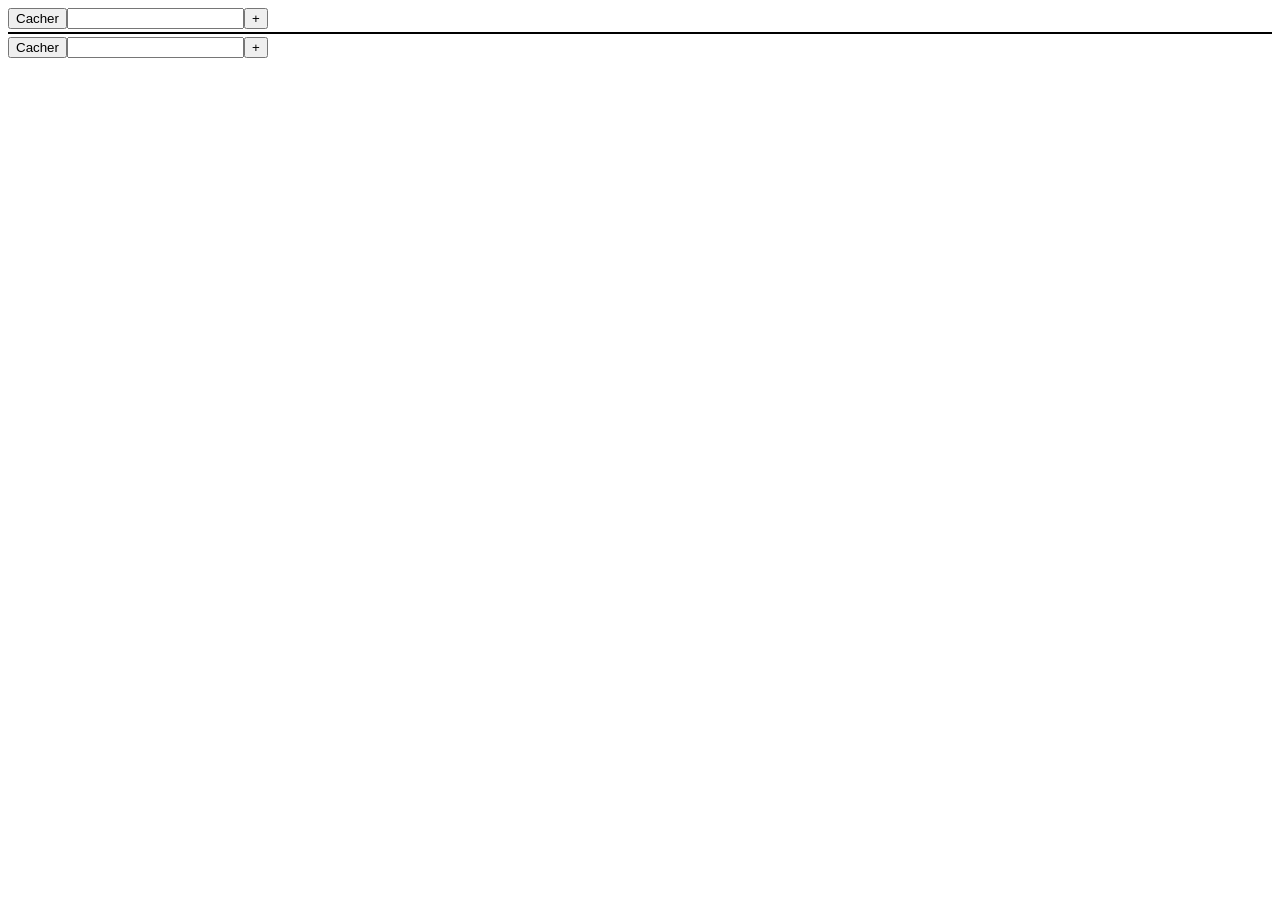
<file: paragraphes/index.html>
<!DOCTYPE html>
<html lang="fr">
<head>
	<meta charset="UTF-8">
	<meta name="viewport" content="width=device-width, initial-scale=1.0">
	<title>Document</title>
</head>

<script type="text/javascript" src="js/jquery-4.0.0.min.js"></script>
<style>
#contenu {
	border: 1px solid black;
	padding:0 3px;
	margin:3px 0;
}

#contenu p {
	padding:3px;
}

#contenu p.disabled {
	font-style:italic;
	color:lightgrey;
}

#contenu textarea {
	width:100%;
	display:block;
	margin:5px 0;
}

/*#contenu p:not(.disabled):hover { */
#contenu p:hover {
	cursor : pointer; 
	border : 1px dashed grey; 
}

#contenu p.disabled:hover {
	cursor : not-allowed; 
	border : none !important; 
}

</style>
<script>

	var cache = {
		apiRoot :  "http://tomnab.fr/paragraphes-api/api/",
		hash:"1acc0a40ce24bd86a21231abf6a9ae47",
		idArticle:1289
	};

	var jComposantP = $("<p>")
									// .css({"background-color":"lightgrey"})
									.click(function(){
			console.log("click " + $(this).html());
	});
	
	// lors du click sur un P. dans #contenu 
	// (même s'il n'existe pas encore !)
	//$(document).on("click", "#contenu p:not(.disabled)", function(){
	$(document).on("click", "#contenu p", function(){
	
		// s'il est désactivé, on ne fait rien 
		if ($(this).hasClass("disabled")) return; 
	
		console.log("click(on) " + $(this).html());
		var contenu = $(this).html(); 
		var jCloneTA = jComposantTA.clone(true); 
		var metaP = $(this).data(); 
		jCloneTA
			.val(contenu)
			.data(metaP); 
			
		$(this).replaceWith(jCloneTA); 
	});
	
	var jComposantAdd = $("<div>")
		.append($('<input type="text">'))
		.append(
			$('<input type="button">')
				.val("+")
				.click(function(){	// click btn +
					console.log("click +");
					
					// 1) ajouter le paragraphe côté client 
					var contenu = $(this).prev().val(); 
					if (contenu == "") contenu = "Nouveau";
					
					var jP = jComposantP
										.clone(true)
										.html(contenu)
										.addClass("disabled");
					
					if($("input[value='+']").index($(this)) == 0) {			 
						$("#contenu").prepend(jP);  // en haut
					} else {		
						$("#contenu").append(jP); // en bas 
					}
					
					// 2) envoyer une requete API pour le créer côté serveur 
					$.ajax({
						type: "POST",
						url: cache.apiRoot + "/articles/" + cache.idArticle + "/paragraphes",
						headers: {hash: cache.hashL},
						data: {"contenu":contenu},
						dataType: "json",
						success: function(oRep){
							console.log(oRep);
							
							// dans le scope de cette fonction, 
							// se trouvent toutes les variables locales 
							// de la fonction gestionnaire de click
							// notamment, jP !  
							
							jP.data(oRep.paragraphe);
							// jP.removeClass("disabled");
							
							/*
							{
    "version": 1.3,
    "success": true,
    "status": 201,
    "apiname": "paragraphes",
    "paragraphe": {
        "id": "8964",
        "contenu": "contenu",
        "ordre": "0"
    }
}
							*/
						},
						error : function (oRep){
							alert("Une erreur s'est produite, réactualiser le navigateur");
						},
					}); // fin ajax POST /paragraphes
					
					
				}) // fin click btn +
		)
		.css("display","inline")
		.addClass("controle");


	// affichage des data si elles existent 
	$(document).on("mouseover","#contenu *",function(){
	
		var meta = $(this).data();
		if (! $.isEmptyObject(meta))
			console.log(meta);
	
	});
	
	// quand le document est prêt //////////////////////
	$(document).ready(function(){
	
		// click sur bouton cacher : bascule visibilité des P. 
		$("[value='Cacher']").click(function(){

			// 1) bascule de l'état de visibilité du contenu 
			// ==> il suffit de recopier le code de la fonction toggle ici ! 
			$("#contenu").toggle(); 
			$(".controle").toggle(); 
			
			if ($("input[value='Cacher']").length )
				$("input[value='Cacher']").val("Afficher");
			else 
				$("input[value='Afficher']").val("Cacher");
			
			// 3) controler aussi la visibilité des input d'ajout 2 x (text/btn+)
			
		});
	
		// insertion des boutons d'ajout après chaque bouton cacher 
		$("[value='Cacher']").after(jComposantAdd.clone(true));
		
		// recup. paragraphes ///////////////////////////////
		// simple requete GET qui reçoit du JSON 
		// $.getJSON() 
		// GET JSON sur http://tomnab.fr/paragraphes-api/api/
		$.getJSON(
			cache.apiRoot + "/articles/" + cache.idArticle + "/paragraphes", 
			{ hash: cache.hash},
			function (oRepJson){
				console.log(oRepJson);
				
				for(var i=0;i<oRepJson.paragraphes.length;i++) {
					var jP = jComposantP
										.clone(true)
										.html(oRepJson.paragraphes[i].contenu)
										.data(oRepJson.paragraphes[i]);
										
						$("#contenu").append(jP);

				}
			} // fin success getJSON
		); // fin  recup. paragraphes //////////////////////
		
	}); // fin ready //////////////////////

	
	var jComposantTA = $("<textarea>")
		.keydown(function(contexte){	
			// NB : un contexte est TOUJOURS PASSE aux gestionnaires d'evnt jquery
			if (contexte.key != "Enter") return; 
			
			var contenu = $(this).val();
			var metaTA = $(this).data();
			 
			var jCloneP = jComposantP
											.clone(true)
											.html(contenu)
											.data(metaTA)
											.addClass("disabled");
																						
			$.ajax({
						type: "PUT",
						url: cache.apiRoot + "/articles/" + cache.idArticle + "/paragraphes/" + metaTA.id + "?contenu=" + contenu ,
						headers: {hash: cache.hash},
						// data: {"contenu":contenu}, // pas dans des methodes PUT !!
						dataType: "json",
						success: function(oRep){
							console.log(oRep);
							
							// réintégrer les méta-données de la réponse 
							// dans le P. côté client 
							jCloneP.data(oRep.paragraphe); 
							jCloneP.removeClass("disabled");
						},
						error : function (oRep){
							alert("Une erreur s'est produite, réactualiser le navigateur");
						},
					}); // fin ajax PUT /paragraphes
					
											
			$(this).replaceWith(jCloneP);
		
	});
	
	$(document).on("keydown", function(lecontexte){
		if (lecontexte.key == "Escape") {
			// il faut annuler les éditions en cours 
	
			$("#contenu textarea").each(function(){

				var metaTA = $(this).data(); 
				
				var jCloneP = jComposantP
												.clone(true)
												.html(metaTA.contenu)
												.data(metaTA);
												
				$(this).replaceWith(jCloneP);
				
			});
			
			 
		}
	
	}); 
	
// TODO : mettre en place le mode édition : 
// 1) affecter au textarea les  méta données du P. cliqué en cours d'édition 
// 2) lors de l'appui sur ENTREE 
// 		- restaurer le P avec son nouveau contenu ET ses anciennes méta-données 
// 				en mode désactivé
//		- déclencher une requete PUT pour mettre à jour coté serveur
//			ATTENTION à la manière d'envoyer les données (pas de .data())
// 		- quand le serveur acquitte la mise à jour , on supprime le mode désactivé du paragraphe
// 3) traiter l'annulation par ESCAPE 


	
</script>

<body >

	<input type="button"  value="Cacher"/>
	<br />
	
	<div id="contenu">
	</div>

	<input type="button" value="Cacher"/>
	
</body>
</html>
</file>
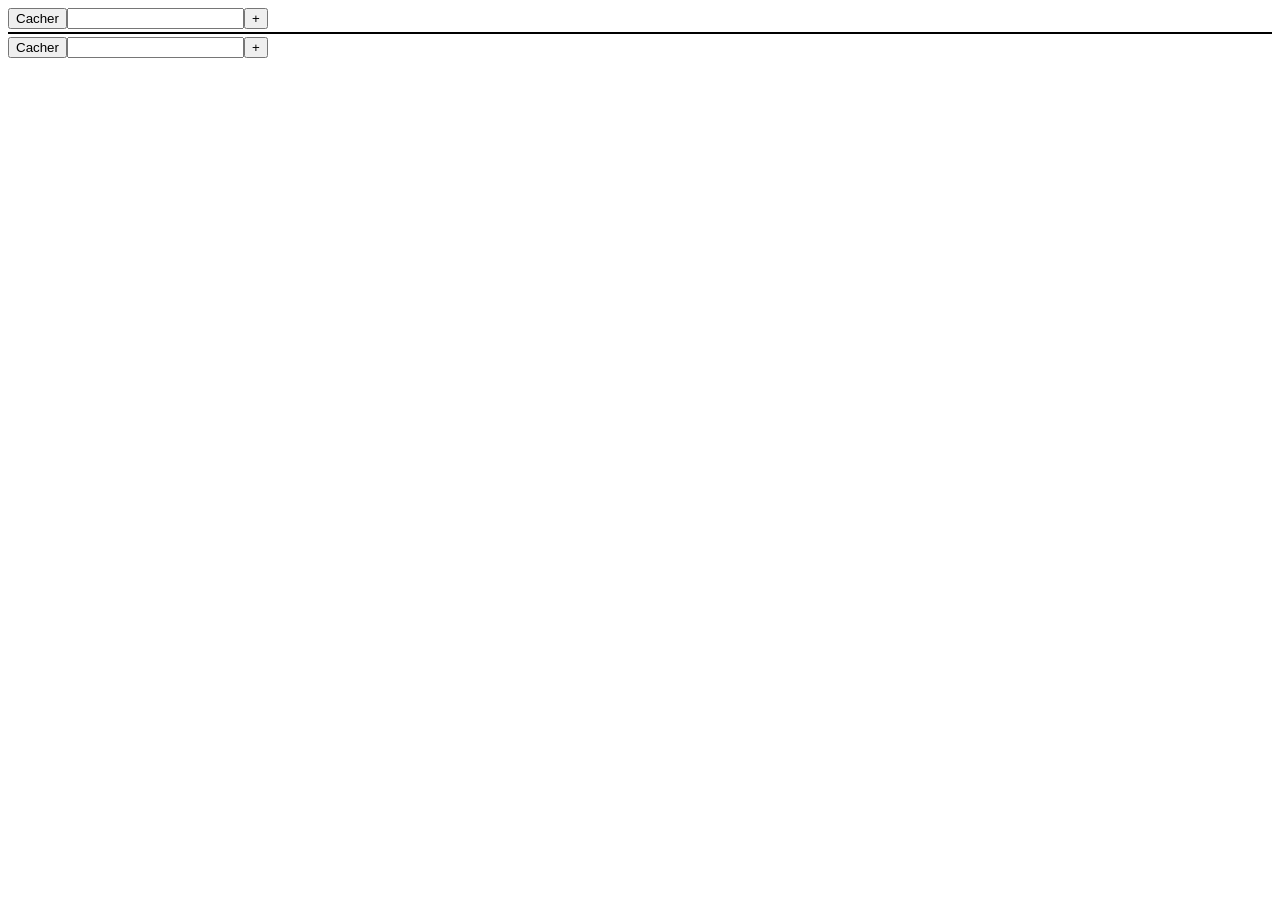
<file: jquerry_exs/ex4.html>
<!DOCTYPE html>
<html lang="en">
<head>
	<meta charset="UTF-8">
	<meta name="viewport" content="width=device-width, initial-scale=1.0">
	<title>Document</title>
</head>

<script type="text/javascript" src="jquery-4.0.0.min.js"></script>
<style>
#contenu {
	border: 1px solid black;
	padding:0 3px;
	margin:3px 0;
}

#contenu p {
	padding:3px;
}

#contenu p.disabled {
	font-style:italic;
	color:lightgrey;
}

#contenu textarea {
	width:100%;
	display:block;
	margin:5px 0;
}

/*#contenu p:not(.disabled):hover { */
#contenu p:hover {
	cursor : pointer; 
	border : 1px dashed grey; 
}

#contenu p.disabled:hover {
	cursor : not-allowed; 
	border : none !important; 
}

</style>
<script>

	var cache = {
		apiRoot :  "http://tomnab.fr/paragraphes-api/api/",
		hash:"1acc0a40ce24bd86a21231abf6a9ae47",
		idArticle:1289
	};

	var jComposantP = $("<p>")
									// .css({"background-color":"lightgrey"})
									.click(function(){
			console.log("click " + $(this).html());
	});
	
	// lors du click sur un P. dans #contenu (même s'il n'existe pas encore !)
	//$(document).on("click", "#contenu p:not(.disabled)", function(){
	$(document).on("click", "#contenu p", function(){
	
		// s'il est désactivé, on ne fait rien 
		if ($(this).hasClass("disabled")) return; 
	
		console.log("click(on) " + $(this).html());
		var contenu = $(this).html(); 
		var jCloneTA = jComposantTA.clone(true); 
		jCloneTA
			.val(contenu)
			.data("contenuInitial",contenu); 
			
		$(this).replaceWith(jCloneTA); 
	});
	
	var jComposantAdd = $("<div>")
		.append($('<input type="text">'))
		.append(
			$('<input type="button">')
				.val("+")
				.click(function(){	// click btn +
					console.log("click +");
					
					// 1) ajouter le paragraphe côté client 
					var contenu = $(this).prev().val(); 
					if (contenu == "") contenu = "Nouveau";
					
					var jP = jComposantP
										.clone(true)
										.html(contenu)
										.addClass("disabled");
					
					if($("input[value='+']").index($(this)) == 0) {			 
						$("#contenu").prepend(jP);  // en haut
					} else {		
						$("#contenu").append(jP); // en bas 
					}
					
					// 2) envoyer une requete API pour le créer côté serveur 
					$.ajax({
						type: "POST",
						url: cache.apiRoot + "/articles/" + cache.idArticle + "/paragraphes",
						headers: {hash: cache.hash},
						data: {"contenu":contenu},
						dataType: "json",
						success: function(oRep){
							console.log(oRep);
							
							// dans le scope de cette fonction, 
							// se trouvent toutes les variables locales 
							// de la fonction gestionnaire de click
							// notamment, jP !  
							
							jP.data(oRep.paragraphe);
							// jP.removeClass("disabled");
							
							/*
							{
    "version": 1.3,
    "success": true,
    "status": 201,
    "apiname": "paragraphes",
    "paragraphe": {
        "id": "8964",
        "contenu": "contenu",
        "ordre": "0"
    }
}
							*/
						},
						error : function (oRep){
							alert("Une erreur s'est produite, réactualiser le navigateur");
						},
					}); // fin ajax POST /paragraphes
					
					
				}) // fin click btn +
		)
		.css("display","inline")
		.addClass("controle");


	// affichage des data si elles existent 
	$(document).on("mouseover","#contenu *",function(){
	
		var meta = $(this).data();
		if (! $.isEmptyObject(meta))
			console.log(meta);
	
	});
	
	// quand le document est prêt //////////////////////
	$(document).ready(function(){
	
		// click sur bouton cacher : bascule visibilité des P. 
		$("[value='Cacher']").click(function(){

			// 1) bascule de l'état de visibilité du contenu 
			// ==> il suffit de recopier le code de la fonction toggle ici ! 
			$("#contenu").toggle(); 
			$(".controle").toggle(); 
			
			if ($("input[value='Cacher']").length )
				$("input[value='Cacher']").val("Afficher");
			else 
				$("input[value='Afficher']").val("Cacher");
			
			// 3) controler aussi la visibilité des input d'ajout 2 x (text/btn+)
			
		});
	
		// insertion des boutons d'ajout après chaque bouton cacher 
		$("[value='Cacher']").after(jComposantAdd.clone(true));
		
		// recup. paragraphes ///////////////////////////////
		// simple requete GET qui reçoit du JSON 
		// $.getJSON() 
		// GET JSON sur http://tomnab.fr/paragraphes-api/api/
		$.getJSON(
			cache.apiRoot + "/articles/" + cache.idArticle + "/paragraphes", 
			{ hash: cache.hash},
			function (oRepJson){
				console.log(oRepJson);
				
				for(var i=0;i<oRepJson.paragraphes.length;i++) {
					var jP = jComposantP
										.clone(true)
										.html(oRepJson.paragraphes[i].contenu)
										.data(oRepJson.paragraphes[i]);
										
						$("#contenu").append(jP);

				}
			} // fin success getJSON
		); // fin  recup. paragraphes //////////////////////
		
	}); // fin ready //////////////////////

	
	var jComposantTA = $("<textarea>")
		.keydown(function(contexte){	
			// NB : un contexte est TOUJOURS PASSE aux gestionnaires d'evnt jquery
			if (contexte.key != "Enter") return; 
			
			var contenu = $(this).val(); 
			var jCloneP = jComposantP.clone(true);
			jCloneP.html(contenu);
			$(this).replaceWith(jCloneP);
		
	});
	
	$(document).on("keydown", function(lecontexte){
		if (lecontexte.key == "Escape") {
			// il faut annuler les éditions en cours 
	
			$("#contenu textarea").each(function(){
				console.log("actuel : " + $(this).val());
				// ancien ? dans les data de chaque textarea
				console.log("initial : " + $(this).data().contenuInitial );
				console.log("initial : " + $(this).data("contenuInitial") );
				
				var jCloneP = jComposantP.clone(true);
				jCloneP.html($(this).data("contenuInitial"));
				$(this).replaceWith(jCloneP);
				
			});
			
			 
		}
	
	}); 
	


	
</script>

<body >

	<input type="button"  value="Cacher"/>
	<br />
	
	<div id="contenu">
	</div>

	<input type="button" value="Cacher"/>
	
</body>

</html>
</file>
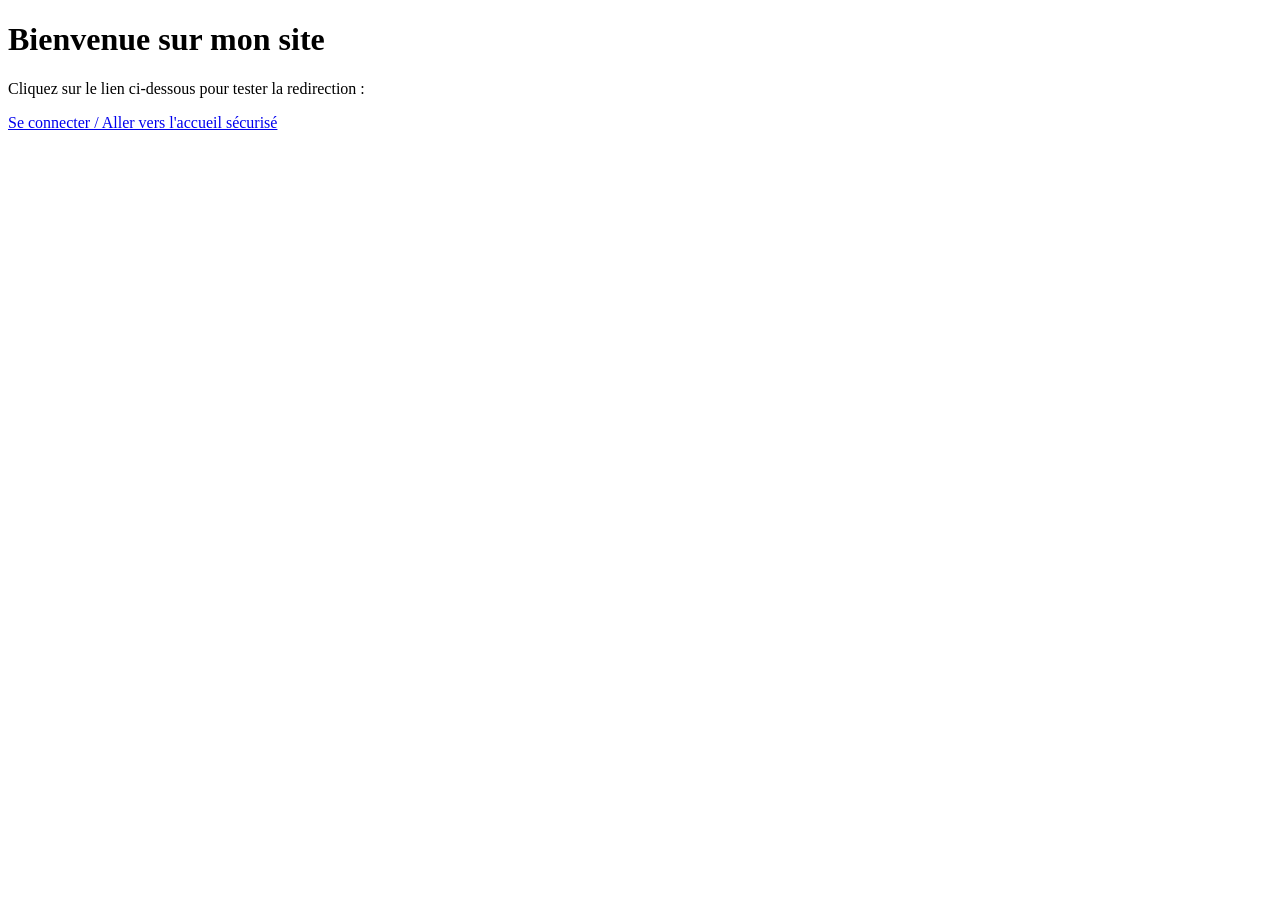
<file: TEAbend1/accueil.html>
<?xml version="1.0" encoding="UTF-8" ?>
<!DOCTYPE html PUBLIC "-//W3C//DTD XHTML 1.0 Strict//EN" "http://www.w3.org/TR/xhtml1/DTD/xhtml1-strict.dtd">
<html xmlns="http://www.w3.org/1999/xhtml">
<head>
    <title>Départ</title>
    <meta http-equiv="Content-Type" content="text/html; charset=UTF-8" />
</head>
<body>

    <h1>Bienvenue sur mon site</h1>
    <p>Cliquez sur le lien ci-dessous pour tester la redirection :</p>
    
    <a href="redirection.php">Se connecter / Aller vers l'accueil sécurisé</a>

</body>
</html>
</file>
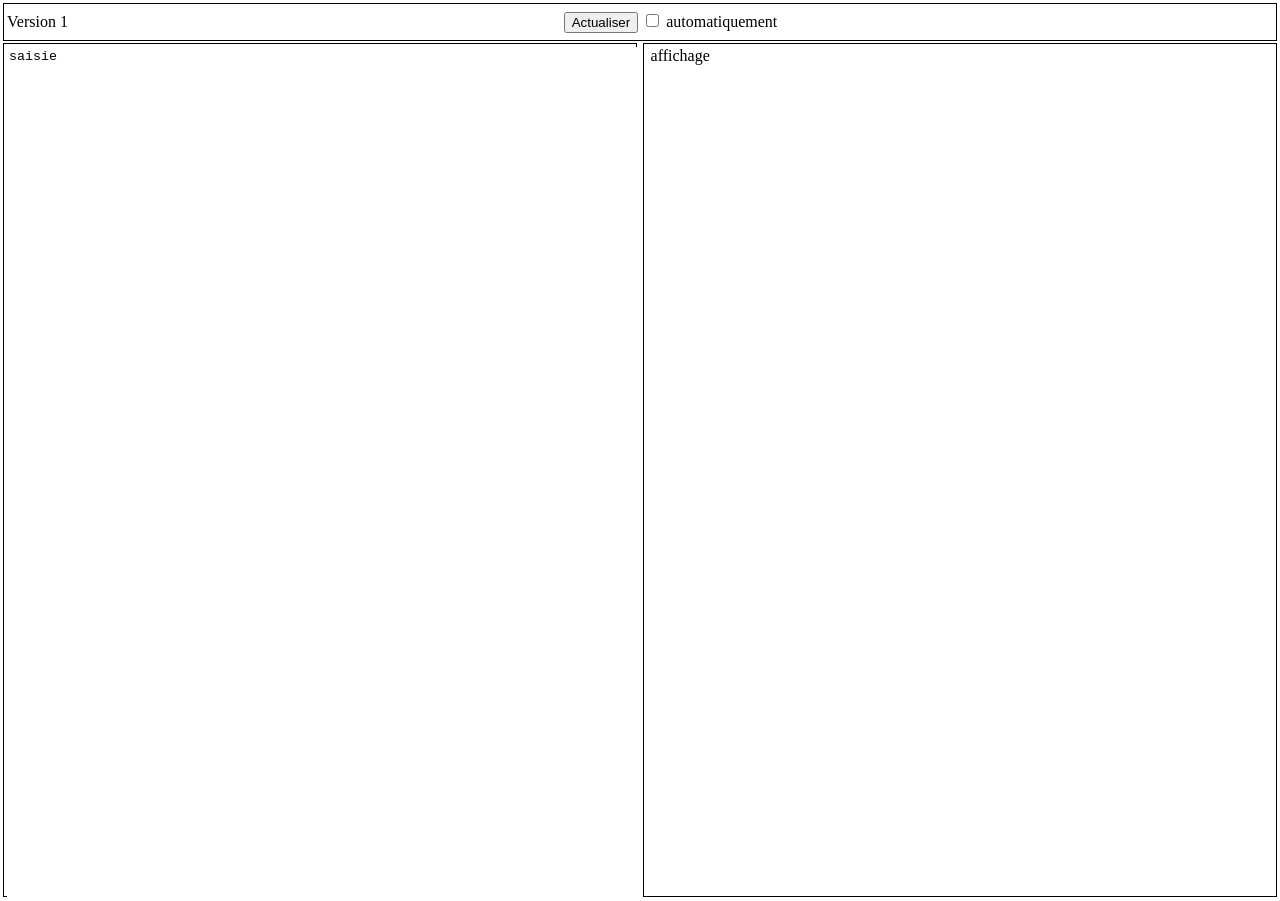
<file: TryIT/tryit.html>
<!DOCTYPE html>
<html lang="fr">
<head>
    <meta charset="UTF-8">
    <meta name="viewport" content="width=device-width, initial-scale=1.0">
    <title>Try it editor</title>
</head>
<script src="jsLib/utils.js"></script>
<script src="jsLib/boucle.js"></script>

<style>
/* presentation */
body {margin:0;}
.b { border:1px solid black;}
.p3 { padding:3px;}
.m3 { margin:3px;}
#banniere { height:30px; line-height:30px; vertical-align:middle;text-align:center;}
#version {float:left;}
#imgLoad {visibility:hidden;}
#edition { position:absolute;top:43px;bottom:3px;left:3px;right:50.2%;}

#visuel { 
    position:absolute;top:43px;bottom:3px;right:3px;left:50.2%;
    white-space: pre-wrap; /* CORRECTION : Permet de voir les retours à la ligne ! */
}

#saisie {
    width:100%;height:100%; 
    resize:none;
    border:none;
    outline:none;
}

#popup {
    color:white;
    background-color:black;
    border-radius:3px;
    padding:5px;
    position:absolute;
    top:30px;left:100px;
    z-index:10;
    display:none;
}
</style>

<script>
// Déclarations des variables globales
var refTASaisie; 
var refVisuel; 
var refCbAuto;
var refPopup; 
var oParams; //  CORRECTION : Déclaré ici pour être accessible en toute sécurité partout

function init() {
    trace("init");
    refTASaisie = document.getElementById("saisie");
    refVisuel = document.getElementById("visuel");
    refCbAuto = document.getElementById("cbAuto");
    refPopup = document.getElementById("popup");
    
    oParams = {
        periode: 2,
        traiter : actualiser, 
        testerPoursuite: function (){
            trace("actu auto");
            if (document.hidden) {
                trace("Page masquée : pause de la boucle.");
                return false; 
            }
            return refCbAuto.checked;
        }
    };
    
    if (refCbAuto.checked) boucle(oParams);
}

function actualiser() {
    trace("actualiser");
    var contenu = refTASaisie.value;
    trace("contenu : " + contenu); 
    refVisuel.innerHTML = contenu;
}

function decocherCbAuto(contexte) {
    trace("decocherCbAuto "); 
    if (contexte.code == "Escape") {
        refCbAuto.checked = false;
    }
}

function popin(contexte) {
    var msg =""; 
    refPopup.style.left  = (parseInt(contexte.clientX) + 5) + "px";
    refPopup.style.top  = (parseInt(contexte.clientY) + 10) + "px";
    
    switch(contexte.target.id) {
        case "btnActu" : msg = "cliquer pour actualiser"; break; 
        case "cbAuto" : msg = "cocher pour actualiser automatiquement"; break; 
        case "lblAuto" : msg = "cliquer pour cocher"; break; 
    }
    if (msg != "") {
        refPopup.innerHTML = msg;
        refPopup.style.display = "block";
        window.setTimeout(function(){
            refPopup.style.display = "none";
        },2000);
    }
}

function popout() {
    refPopup.style.display = "none";
}

// Gestionnaire du changement d'onglet/application
document.addEventListener("visibilitychange", function() {
    // On ne relance que si oParams existe déjà pour éviter les crashs au chargement
    if (oParams && !document.hidden && refCbAuto.checked) {
        trace("Retour sur la page : relance de la boucle.");
        boucle(oParams);
    }
});
</script>

<body onload="init();" onkeydown="decocherCbAuto(event);" >

<div id="popup">message</div>

<div id="banniere" class="b p3 m3" onmouseover="popin(event);" onmouseout="popout();">
    <span id="version">Version 1</span>
    <input id="btnActu" type="button" value="Actualiser" onclick="actualiser();"  />
    <input id="cbAuto" type="checkbox" onclick="if(this.checked){ boucle(oParams); } actualiser();"/> 
    <label id="lblAuto" for="cbAuto">automatiquement</label>
</div>

<div id="edition" class="b p3">
    <textarea id="saisie">saisie </textarea>
</div>

<div id="visuel" class="b p3"> affichage </div>

</body>
</html>
</file>
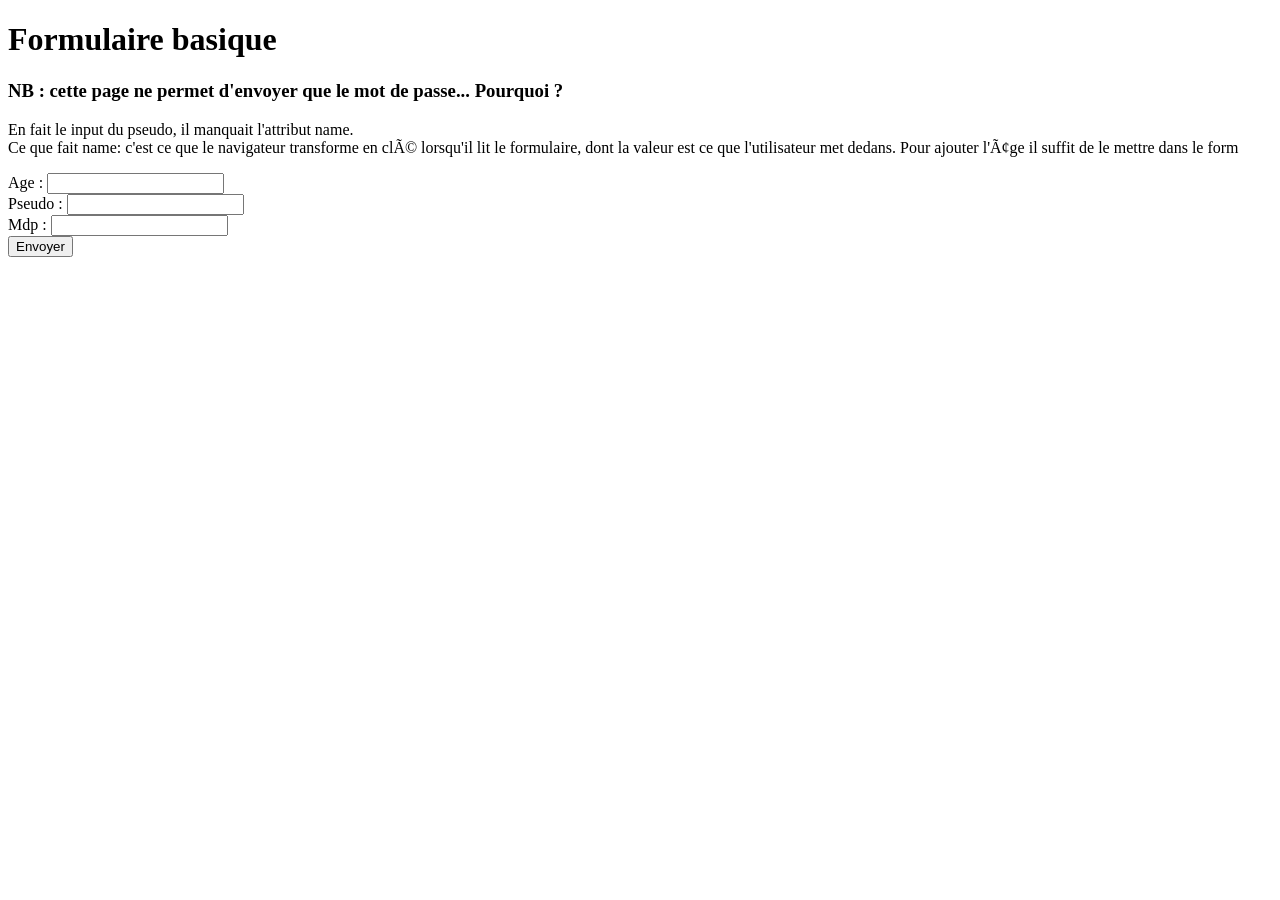
<file: exemples_backend/forms/form1.html>
<?xml version="1.0" encoding="iso-8859-1"?>
<!DOCTYPE html PUBLIC "-//W3C//DTD XHTML 1.0 Strict//EN" "http://www.w3.org/TR/xhtml1/DTD/xhtml1-strict.dtd">
<html xmlns="http://www.w3.org/1999/xhtml" xml:lang="fr">
<head>
	<title>Technologies Web 2.0</title>
	<meta http-equiv="Content-Type" content="text/html; charset=iso-8859-1" />
</head>
<body>
	
<h1>Formulaire basique</h1>

<h3>NB : cette page ne permet d'envoyer que le mot de passe... Pourquoi ?</h3>
<p> En fait le input du pseudo, il manquait l'attribut name. </br>
Ce que fait name: c'est ce que le navigateur transforme en clé lorsqu'il lit le formulaire, dont la valeur est ce que l'utilisateur met dedans.
Pour ajouter l'âge il suffit de le mettre dans le form
</p>
<form action="recup.php" method="GET"  />
  Age : <input type="text" name="age" />
  <br/>
	Pseudo : <input type="text" name="login" />
	<br />
	Mdp : <input type="password" name="passe" />
	<br />
	<input type="submit" value="Envoyer" />
</form>

</body>
</html>
</file>
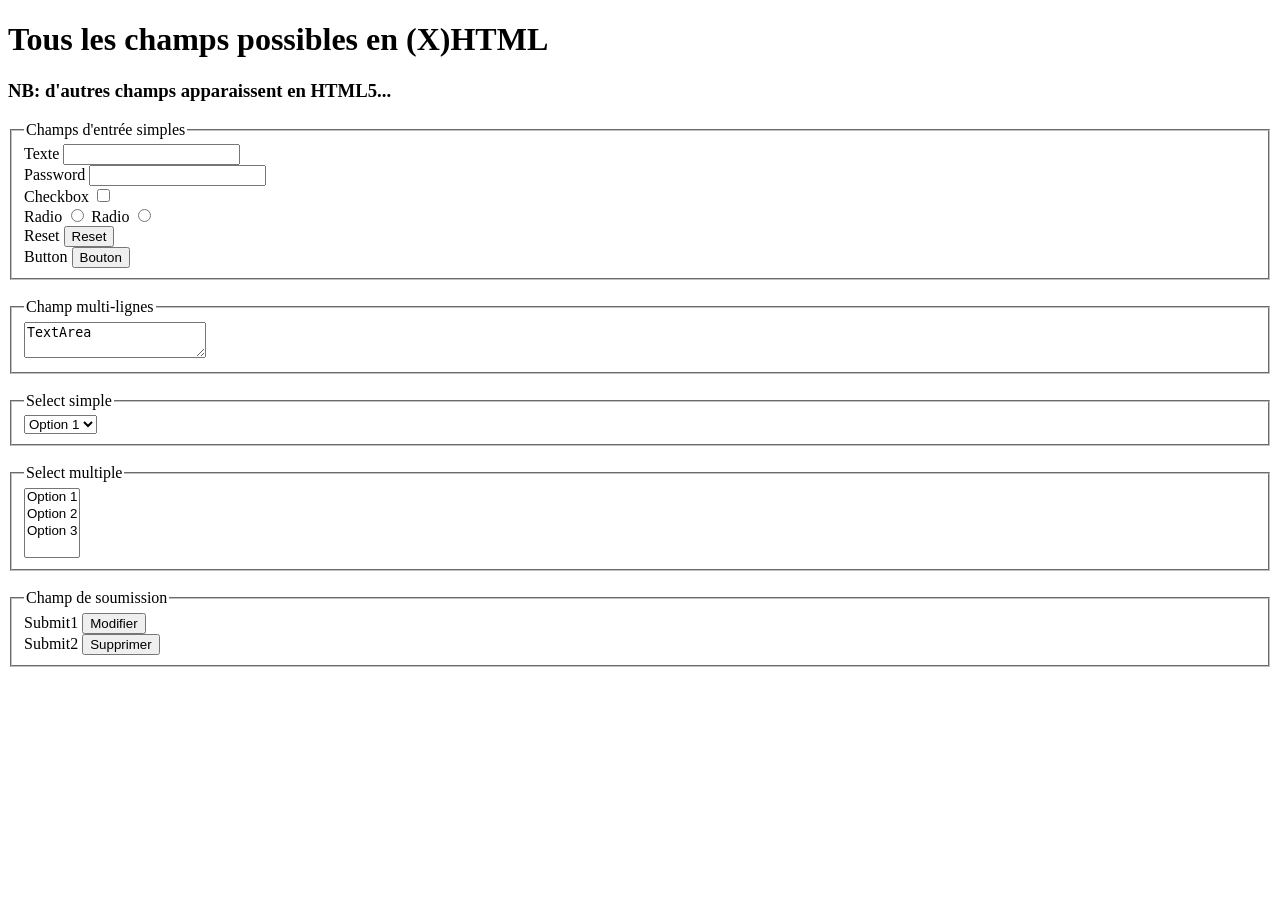
<file: exemples_backend/forms/form2.html>
<?xml version="1.0" encoding="iso-8859-1"?>
<!DOCTYPE html PUBLIC "-//W3C//DTD XHTML 1.0 Strict//EN" "http://www.w3.org/TR/xhtml1/DTD/xhtml1-strict.dtd">
<html xmlns="http://www.w3.org/1999/xhtml" xml:lang="fr">
<head>
	<title>Technologies Web 2.0</title>
	<meta http-equiv="Content-Type" content="text/html; charset=iso-8859-1" />
</head>
<body>
	
<h1>Tous les champs possibles en (X)HTML </h1>
<h3>NB: d'autres champs apparaissent en HTML5...</h3>


<form action="recup.php" method="get"  />

<fieldset>
<legend>Champs d'entr&eacute;e simples</legend>
Texte <input name="pseudo" type="text" /> <br />
Password <input name="passe" type="password" /> <br />
Checkbox <input name="cb" type="checkbox" /> <br />
Radio <input type="radio" name="r1" value="gauche"/> 
Radio <input type="radio" name="r1" value="droite"/> <br />
Reset <input type="reset" /> <br />
Button <input name="btn" value="Bouton" type="button" /> <br />
</fieldset>

<br />
<fieldset>
<legend>Champ multi-lignes</legend>
<textarea name="txtarea">
TextArea
</textarea>
</fieldset>

<br />
<fieldset>
<legend>Select simple</legend>
<select name="selSimple">
<option value="op1"> Option 1</option>
<option value="op2"> Option 2</option>
<option value="op3"> Option 3</option>
</select>
</fieldset>

<br />
<fieldset>
<legend>Select multiple</legend>
<select multiple="multiple" name="selMultiple[]">
<option value="op1"> Option 1</option>
<option value="op2"> Option 2</option>
<option value="op3"> Option 3</option>
</select>
</fieldset>

<br />
<fieldset>
<legend>Champ de soumission</legend>
Submit1 <input name="action" value="Modifier" type="submit" /> <br />
Submit2 <input name="action" value="Supprimer" type="submit" /> <br />
</fieldset>

</form>

</body>
</html>
</file>
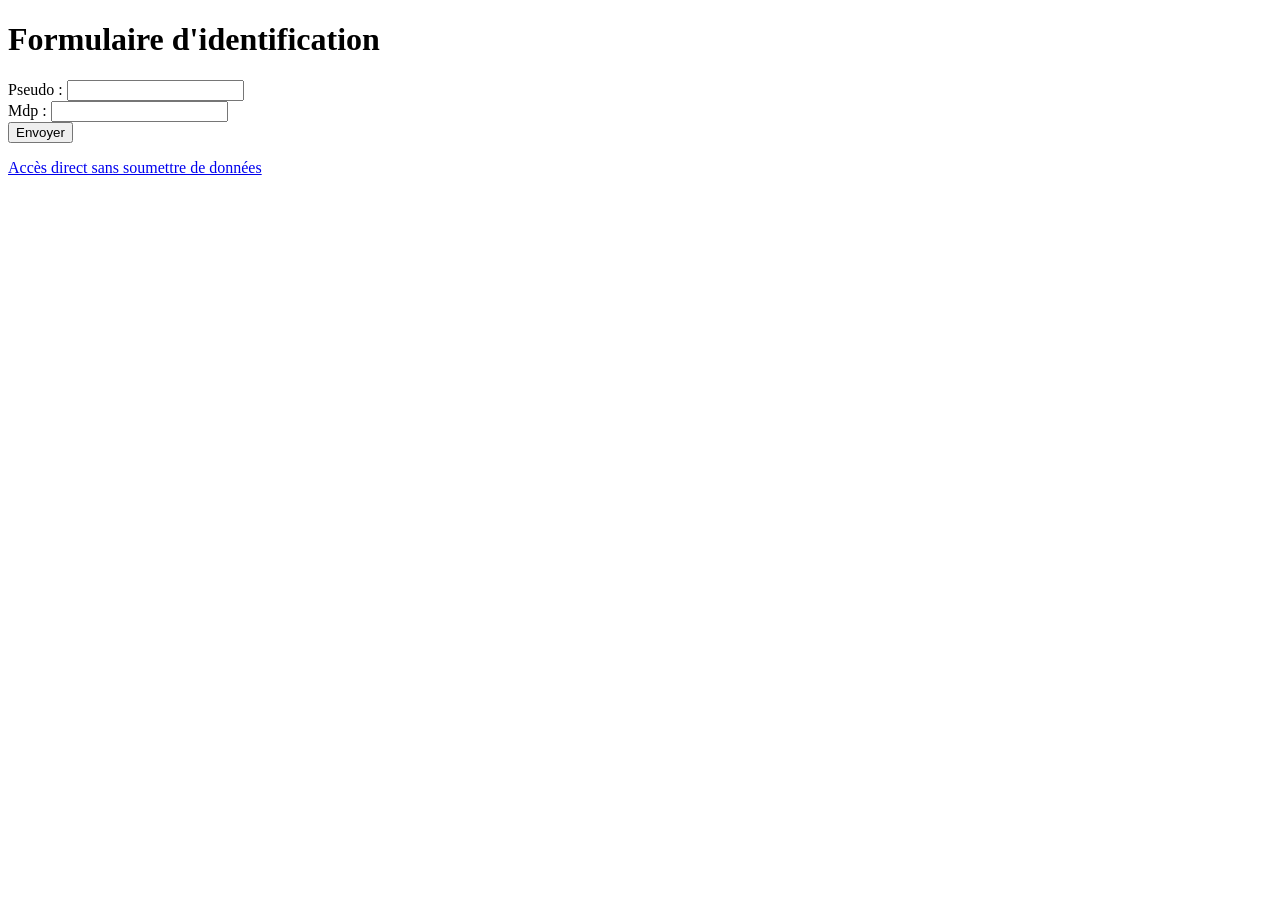
<file: exemples_backend/identification/identification.html>
<?xml version="1.0" encoding="UTF-8" ?>
<!DOCTYPE html PUBLIC "-//W3C//DTD XHTML 1.0 Strict//EN" "http://www.w3.org/TR/xhtml1/DTD/xhtml1-strict.dtd">
<html xmlns="http://www.w3.org/1999/xhtml">

<!-- **** H E A D **** -->
<head>	
	<meta http-equiv="Content-Type" content="text/html; charset=UTF-8" />
</head>
<!-- **** F I N **** H E A D **** -->


<!-- **** B O D Y **** -->
<body>

<h1>Formulaire d'identification</h1>

<form action="identification.php" method="POST" >
<label for="pseudo">Pseudo : </label>
<input type="text" id="pseudo" name="login" />
<br />
<label for="mdp">Mdp :</label>
<input type="password" id="mdp" name="passe" /> 
<br />
<input type="submit" value="Envoyer" />
</form>

<p>
<a href="identification.php">Acc&egrave;s direct sans soumettre de donn&eacute;es</a>
</p>
  
</body>
<!-- **** F I N **** B O D Y **** -->

</html>
</file>
